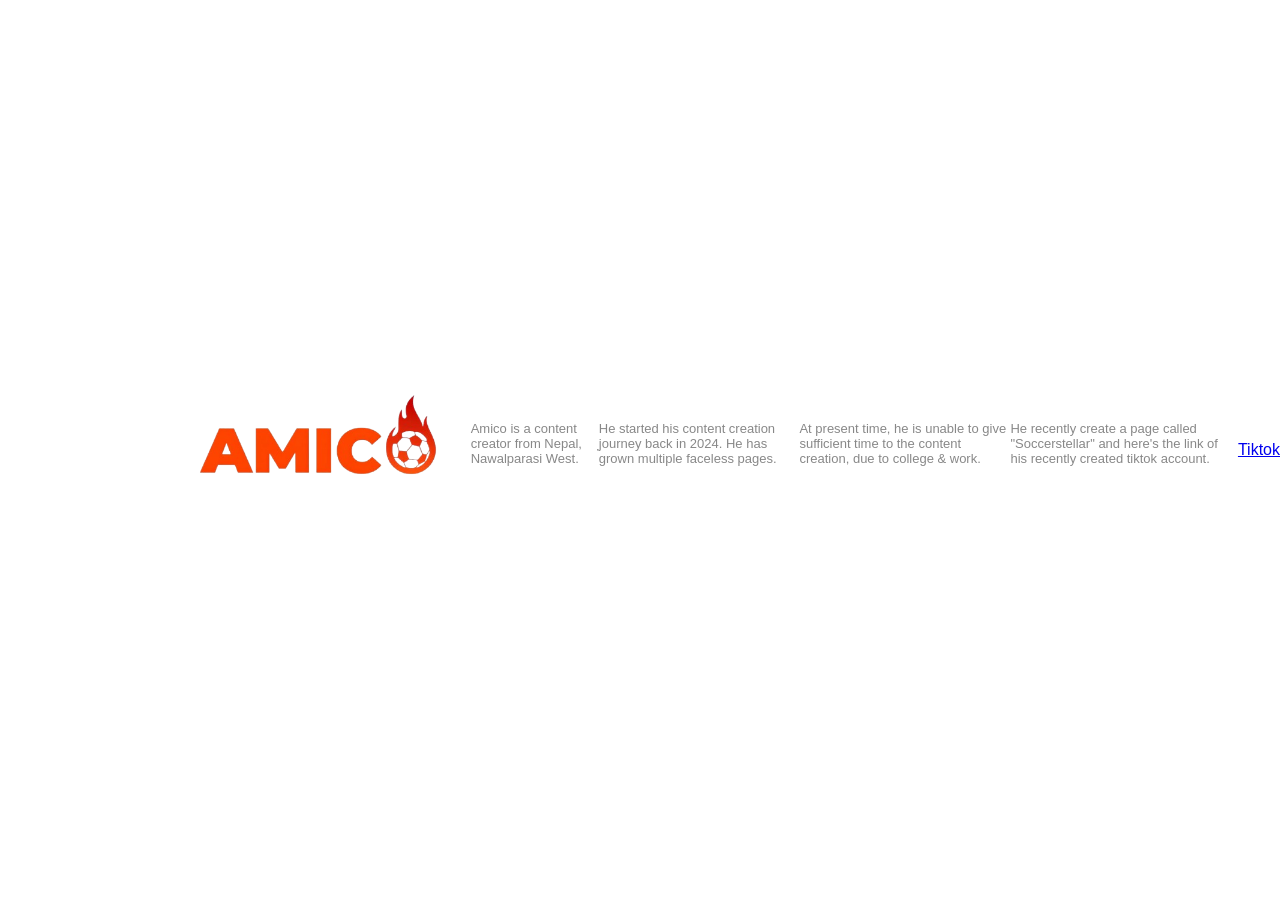
<file: index.html>
<html>
    <head>
    <link rel="stylesheet" href="style.css">
   
        <title>AMICO</title>
    </head>
    <body>
    <h1>Who is Amico?</h1>
    <img src="amico bg.png" height="300" />
    <p> Amico is a content creator from Nepal, Nawalparasi West.</p>
    <hr></hr>
    <P> He started his content creation journey back in 2024. He has
        grown multiple faceless pages.</P>
        <P>At present time, he is unable to give sufficient time to the content creation, due to college & work.</P>
        <P>He recently create a page called "Soccerstellar" and here's the link of his recently created tiktok account.</P>
        <a href="https://www.tiktok.com/@amico.football?is_from_webapp=1&sender_device=pc"> Tiktok </a>
       </body>
</html>
</file>
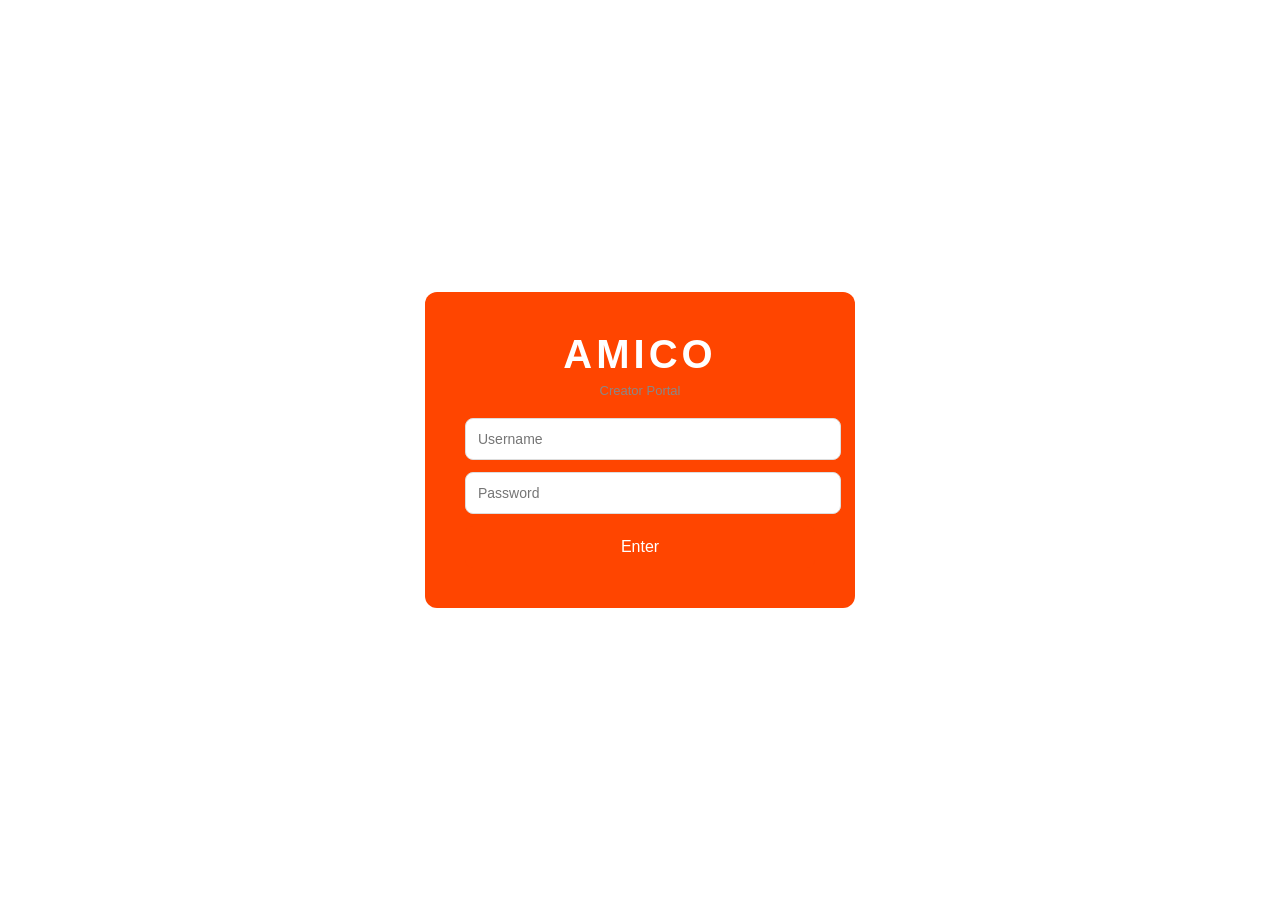
<file: login.html>
<!DOCTYPE html>
<html lang="en">

<head>
    <meta charset="UTF-8">
    <meta name="viewport" content="width=device-width, initial-scale=1.0">
    <title>Amico | Login</title>
    <link rel="stylesheet" href="style.css">
</head>

<body>

    <div class="card">
        <h1>AMICO</h1>
        <p>Creator Portal</p>
        <input type="text" id="username" placeholder="Username" />
        <input type="password" id="password" placeholder="Password" />
        <button onclick="handleLogin()">Enter</button>
        <p id="error">Wrong credentials!</p>
    </div>

    <script>
        function handleLogin() {
            if (document.getElementById("username").value === "amicohtml" &&
                document.getElementById("password").value === "amico123") {
                window.location.href = "index.html";
            } else {
                document.getElementById("error").style.display = "block";
            }
        }
    </script>

</body>
</html>
</file>
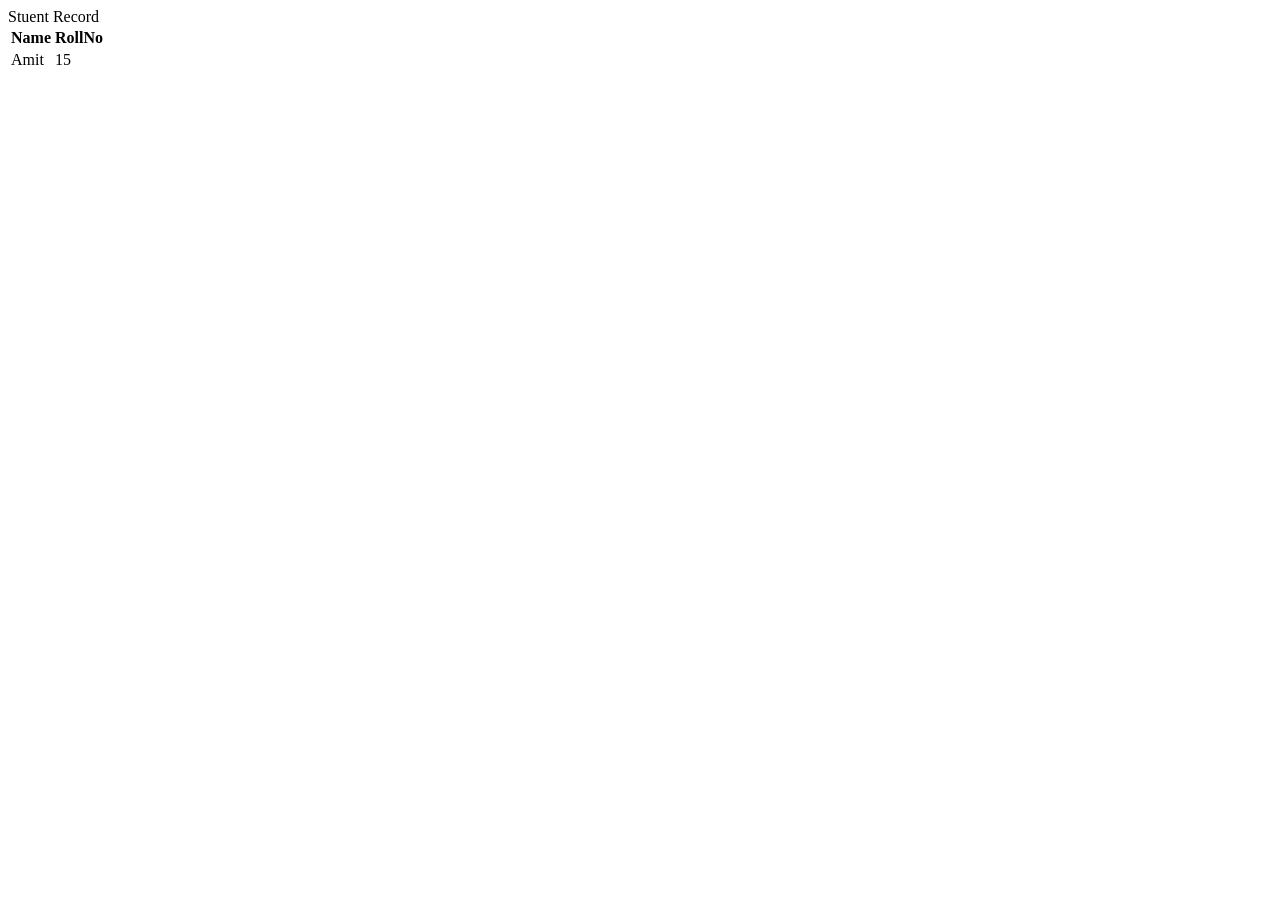
<file: p.html>
<!DOCTYPE html>
<html lang="en">
<head>
    <meta charset="UTF-8">
    <meta name="viewport" content="width=device-width, initial-scale=1.0">
    <title>Document</title>
</head>
<body>
    <table>
        <cap>Stuent Record</cap>
        <tr>
            <th>Name</th>
            <th>RollNo</th>
        </tr>
        <tr>
            <td>Amit</td>
            <Td>15</Td>
        </tr>
    </table>
</body>
   
</html>
</file>
<file: style.css>
* {
    margin: 0;
    padding: 0;
}

body {
    background-color: white;
    display: flex;
    justify-content: center;
    align-items: center;
    height: 100vh;
    font-family: Arial, sans-serif;
}

.card {
    background-color: #ff4500;
    padding: 40px;
    border-radius: 12px;
    text-align: center;
    width: 350px;
}

h1 {
    color:white;
    font-size: 40px;
    letter-spacing: 4px;
}

p {
    color: #888;
    margin-top: 6px;
    margin-bottom: 20px;
    font-size: 13px;
}

input {
    width: 100%;
    padding: 12px;
    margin-bottom: 12px;
    border: 1px solid #ddd;
    border-radius: 8px;
    font-size: 14px;
}

button {
    width: 100%;
    padding: 12px;
    background-color: #ff4500;
    color: white;
    font-size: 16px;
    border: none;
    border-radius: 8px;
    cursor: pointer;
}

#error {
    color: red;
    display: none;
    margin-top: 10px;
}
</file>
